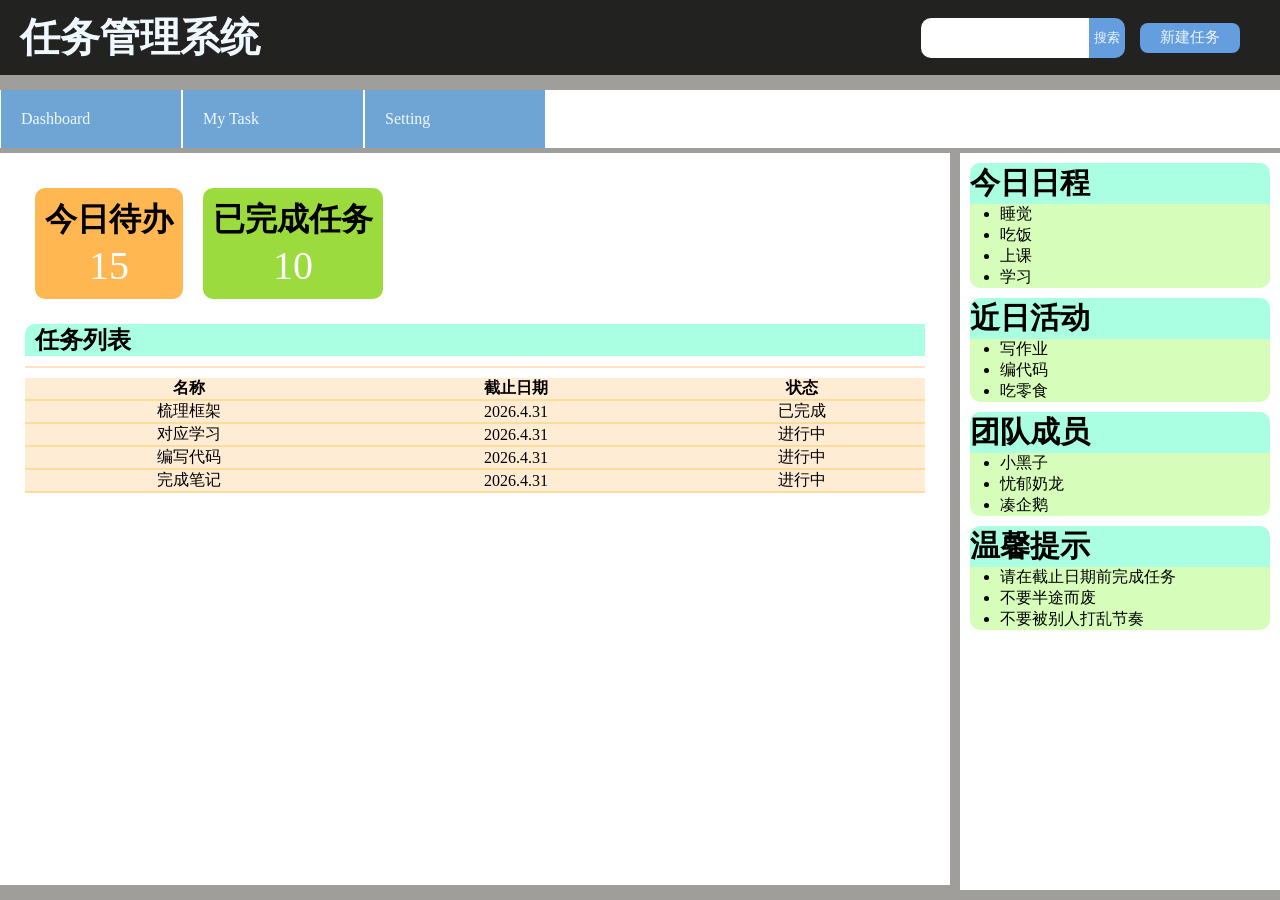
<file: index.html>
<!DOCTYPE html>
<html lang="en">
<head>
    <meta charset="UTF-8">
    <meta name="viewport" content="width=device-width, initial-scale=1.0">
    <title>Document</title>
    <link rel="stylesheet" href="./styles/main.css">
</head>
<body>
    <header>
        <h1 class="head1">任务管理系统</h1>
        <div class="com1">
            <div class="search-container">
                <input type="text">
                <button>搜索</button>
            </div>
            <button class="head2">新建任务</button>
        </div>
    </header>

    <nav>
        <a href="#">Dashboard</a>
        <a href="#">My Task</a>
        <a href="#">Setting</a>
    </nav>
    <div class="combine">
        <div class="container">
            <div class="card">
                <div class="card1">
                    <h1>
                        今日待办
                    </h1>
                    <p>
                        15
                    </p>
                </div>
                <div class="card2">
                    <h1>
                        已完成任务
                    </h1>
                    <p>
                        10
                    </p>
                </div>
            </div>
            <h2>任务列表</h2>
            <hr size="3" color="bisque">
            <div class="list">
                <table>
                    <thead>
                        <tr>
                            <th>名称</th>
                            <th>截止日期</th>
                            <th>状态</th>
                        </tr>
                    </thead>
                    <tbody>
                        <tr>
                            <td>梳理框架</td>
                            <td>2026.4.31</td>
                            <td>已完成</td>
                        </tr>
                        <tr>
                            <td>对应学习</td>
                            <td>2026.4.31</td>
                            <td>进行中</td>
                        </tr>
                        <tr>
                            <td>编写代码</td>
                            <td>2026.4.31</td>
                            <td>进行中</td>
                        </tr>
                        <tr>
                            <td>完成笔记</td>
                            <td>2026.4.31</td>
                            <td>进行中</td>
                        </tr>
                    </tbody>
                </table>
            </div>
        </div>

        <div class="extra">
            <div class="extra1">
                <h1>
                    今日日程
                </h1>
                <ul>
                    <li>睡觉</li>
                    <li>吃饭</li>
                    <li>上课</li>
                    <li>学习</li>
                </ul>
            </div>
            <div class="extra2">
                <h1>
                    近日活动
                </h1>
                <ul>
                    <li>写作业</li>
                    <li>编代码</li>
                    <li>吃零食</li>
                </ul>
            </div>
            <div class="extra3">
                <h1>
                    团队成员
                </h1>
                <ul>
                    <li>小黑子</li>
                    <li>忧郁奶龙</li>
                    <li>凑企鹅</li>
                </ul>
            </div>
            <div class="extra4">
                <h1>
                     温馨提示
                </h1>
                <ul>
                    <li>请在截止日期前完成任务</li>
                    <li>不要半途而废</li>
                    <li>不要被别人打乱节奏</li>
                </ul>
            </div>
        </div>
    </div>

</body>
</html>
</file>
<file: styles/main.css>
*{
    margin:0;
    padding:0;
    box-sizing: border-box;
    font-family:"微软雅黑";
}
body{
    background-color:rgb(159, 158, 155);
    flex-direction: column;
    display: flex;
    min-height: 100vh;
}

/* 顶部区域 */

header{
    background-color:rgba(0, 0, 0, 0.786) ;
    padding: 10px 20px;
    text-align: center;
    display: flex;
    width:100%;
    margin-bottom: 15px;
    justify-content: space-between
}
.head1{
    font-size:40px;
    color:aliceblue;
}
.search-container{
    height:40px;
    line-height: 40px;
    display:flex;
}
.search-container input{
    height:40px;
    line-height: 40px;
    outline:none;
    border:none;
    border-top-left-radius: 10px;
    border-bottom-left-radius: 10px;
}
.search-container button{
    height:40px;
    padding:5px;
    background-color: rgb(101, 158, 223);
    color:aliceblue;
    outline:none;
    border:none;
    border-top-right-radius: 10px;
    border-bottom-right-radius: 10px;
    cursor: pointer;
}
.head2{
    width: 100px;
    height: 30px;
    border:none;
    border-radius: 8px;
    font-size:15px;
    padding:5px 10px;
    background-color: rgb(101, 158, 223);
    color:aliceblue
            
}
.head2:hover{
    background-color: rgb(159, 158, 155);
    cursor:pointer;
}
.com1{
    align-items: center;
    display: flex;
    gap: 15px;
    margin:0 20px;
}

/* 导航区域 */

nav{
    background-color: rgb(255, 255, 255);
    width:auto;
    align-items: center;
    padding-right:5px;
    margin-bottom: 5px;
    display: flex;
    overflow-x: auto; 
}
nav a{
    color:aliceblue;
    padding: 20px;
    display:inline-block;
    background-color: rgb(110, 165, 213);
    min-width: 180px;
    text-decoration: none;
    margin: 0 1px;
}
nav a:hover{
    background:rgb(159, 158, 155);
}
nav a:focus{
    background:rgb(81, 142, 188);
    color: black;
    font-weight: bolder;
}

/* 主内容区域 */

.combine{
    flex: 1;
    display: flex;
}
.container{
    flex:3;
    background-color: rgb(255, 255, 255);
    flex-direction: column;
}
.container{
    width: 100%;
    padding: 25px;
    margin-right: 10px;
    margin-bottom: 15px;
}
.container hr{
    margin-top: 10px;
    margin-bottom: 10px;
    display: flex;
}
.card,.list{
    background-color: rgb(255, 255, 255);
}
.card{
    text-align: center;
    display: flex;
    margin-bottom: 15px;
}
.card p{
    font-size: 40px;
    color: rgb(255, 255, 255);
}
.card1,.card2{
    background-color: rgb(165, 157, 157);
    margin: 10px;
    border-radius: 10px;
    padding: 10px;
}
.card1{
    background-color: rgb(255, 183, 82);
}
.card2{
    background-color:rgb(155, 219, 61);
}
.container h2{
    background-color: rgb(170, 254, 226);
    border-top-left-radius: 10px;
    padding-left: 10px;
}
.list{
    overflow-x: auto; 
}
.list table{
    background-color: rgb(255, 236, 213);
    width: 100%;
    text-align: center;
    border-collapse:collapse;
}
.list td,.list th{
    border: 2px solid #ffdb9c;
    border-left: none;
    border-right: none;
    border-top: none;
}
/* 附加信息区域 */

.extra{
    flex: 1;
    background-color: rgb(255, 255, 255);
    flex-direction: column;
    padding: 10px;
}
.extra h1{
    font-size: 30px;
    background-color: rgb(170, 254, 226);
    border-top-left-radius: 10px;
    border-top-right-radius: 10px;
}
.extra ul{
    padding-left: 30px;
    background-color:rgb(215, 253, 186);
    border-bottom-left-radius: 10px;
    border-bottom-right-radius: 10px;
}
.extra1,.extra2,.extra3,.extra{
    margin-bottom: 10px;
}
@media screen and (max-width:768px){
    header{
        flex-direction: column;
        align-items: center;
    }
    .head1{
        font-size: 35px;
        margin-bottom: 10px;
    }
    .card h1{
        font-size: 18px;
    }
    .card p{
        font-size: 28px;
    }
    .combine{
        flex-direction: column;
    }
}
</file>
